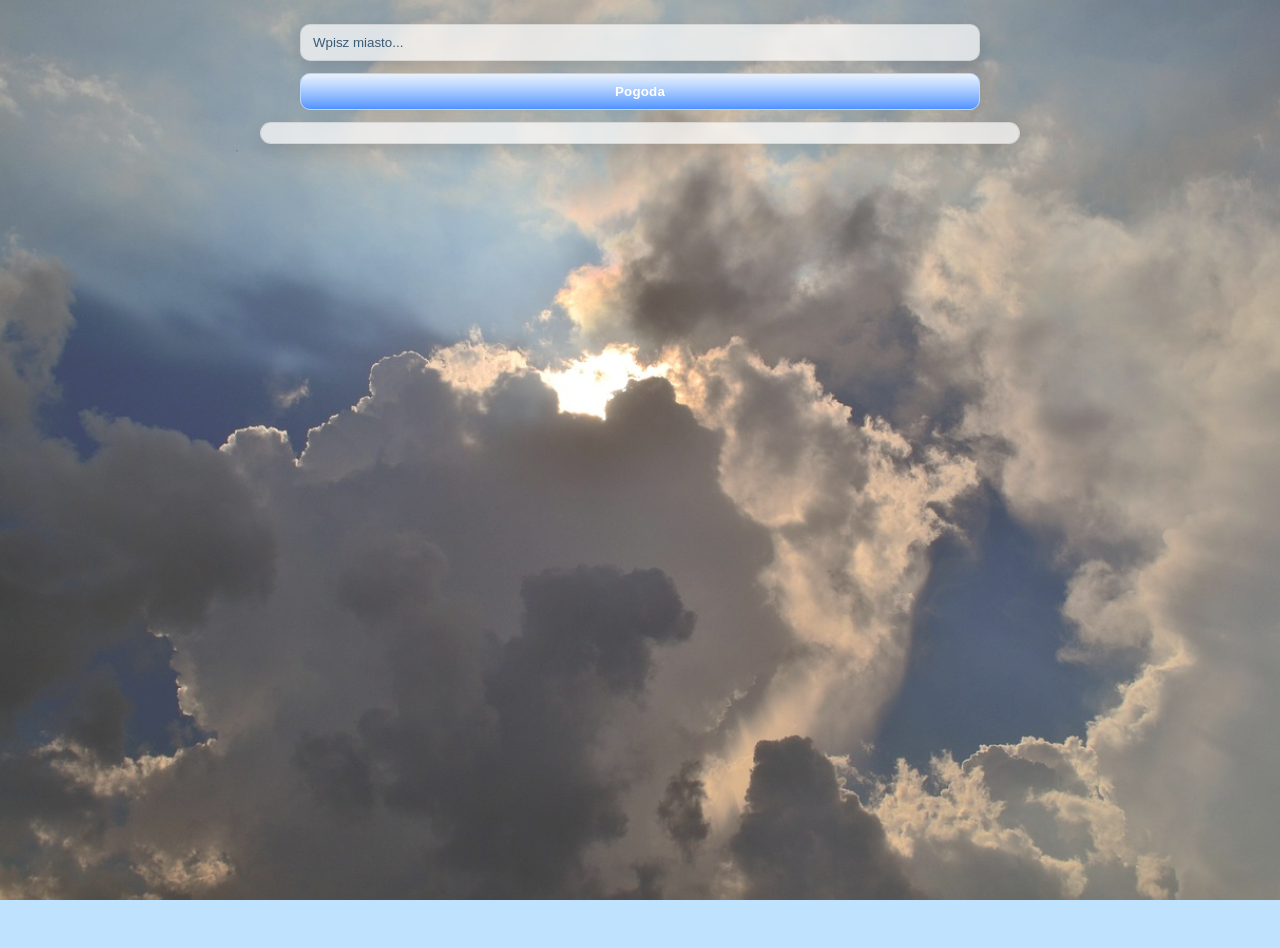
<file: index.html>
<!doctype html>
<html lang="pl">
<head>
    <meta charset="UTF-8">
    <meta name="viewport" content="width=device-width, initial-scale=1">
    <title>Pogoda</title>
    <link rel="stylesheet" href="style.css">
</head>
<body>
    <input type="text" id="miasto" placeholder="Wpisz miasto...">
    <button onclick="pogoda()">Pogoda</button>
    <div id="wynik"></div>
    <script src="script.js"></script>
</body>
</html>
</file>
<file: style.css>
:root {
  --bg-overlay: rgba(255, 255, 255, 0.25);
  --panel-bg: rgba(255, 255, 255, 0.7);
  --text: #0b1b2b;
  --accent: #0d6efd;
  --accent-contrast: #fff;
  --border: rgba(0, 0, 0, 0.08);
  --shadow: 0 6px 18px rgba(0,0,0,0.12);
}

html, body {
  height: 100%;
}

body {
  margin: 0;
  font-family: system-ui, -apple-system, Segoe UI, Roboto, Arial, sans-serif;
  color: var(--text);
  display: flex;
  flex-direction: column;
  align-items: center;
  padding: 24px;
  gap: 12px;
  /* Background */
  background-image: url("sky.jpg");
  background-size: cover;
  background-position: center;
  background-repeat: no-repeat;
  background-attachment: fixed;
  background-color: #bfe3ff;
  position: relative;
}

body::before {
  content: "";
  position: fixed;
  inset: 0;
  background: var(--bg-overlay);
  pointer-events: none;
}

body > input#miasto {
  width: min(680px, 92vw);
  box-sizing: border-box;
  padding: 10px 12px;
  border: 1px solid var(--border);
  border-radius: 10px;
  background: var(--panel-bg);
  backdrop-filter: blur(4px);
  -webkit-backdrop-filter: blur(4px);
  box-shadow: var(--shadow);
  outline: none;
}

body > input#miasto::placeholder {
  color: #3b5a74;
}

body > button {
  width: min(680px, 92vw);
  padding: 10px 14px;
  border-radius: 10px;
  border: 1px solid color-mix(in oklab, var(--accent) 40%, white);
  background: linear-gradient(180deg, color-mix(in oklab, var(--accent) 10%, white), var(--accent));
  color: var(--accent-contrast);
  font-weight: 600;
  letter-spacing: 0.2px;
  cursor: pointer;
  box-shadow: var(--shadow);
}

body > button:hover {
  filter: brightness(1.02) saturate(1.05);
}

body > button:active {
  transform: translateY(1px);
}

#wynik {
  width: min(760px, 96vw);
  box-sizing: border-box;
  background: var(--panel-bg);
  backdrop-filter: blur(6px);
  -webkit-backdrop-filter: blur(6px);
  border: 1px solid var(--border);
  border-radius: 14px;
  padding: 10px;
  box-shadow: var(--shadow);
}

#wynik img {
  image-rendering: crisp-edges;
}

@media (max-width: 480px) {
  body { padding: 14px; gap: 10px; }
  #wynik { padding: 8px; }
}

@media (prefers-reduced-motion: reduce) {
  * { transition: none !important; animation: none !important; }
}
</file>
